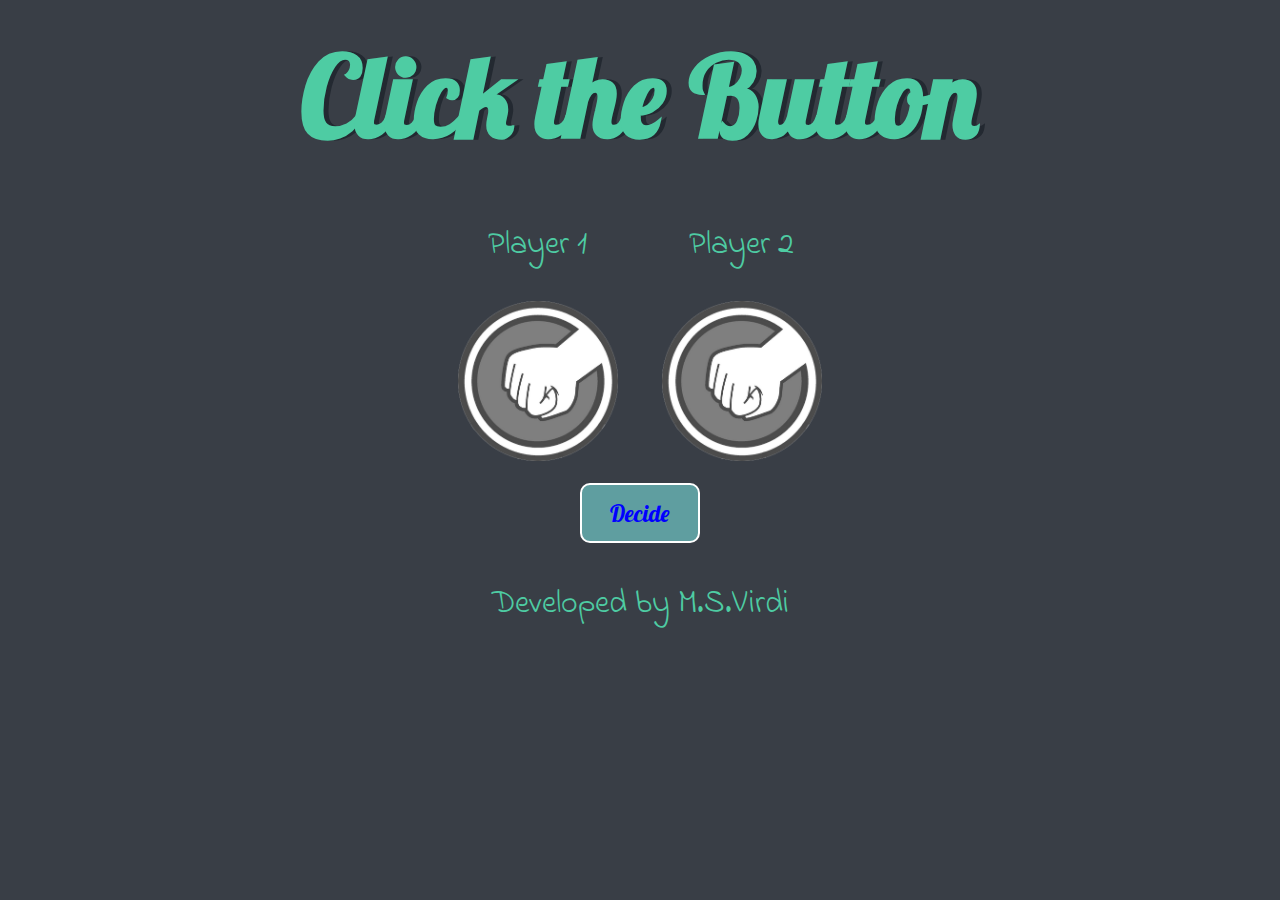
<file: index.html>
<!DOCTYPE html>
<html lang="en" dir="ltr">
  <head>
    <meta charset="utf-8">
    <title>Stone Paper Scissors</title>
    <link rel="stylesheet" href="style.css">
    <link href="https://fonts.googleapis.com/css?family=Indie+Flower|Lobster" rel="stylesheet">

  </head>
  <body>

    <div class="container">
      <h1>Click the Button</h1>

      <div class="image">
        <p>Player 1</p>
        <img class="img1" src="rock.png">
      </div>

      <div class="image">
        <p>Player 2</p>
        <img class="img2" src="rock.png">
      </div>
      <br><br>
      <button onclick="decide()" class="btn">Decide</button>

    </div>
    <script src="sps.js"></script>

  </body>

  <footer>
        <p>Developed by M.S.Virdi</p> 
  </footer>
</html>
</file>
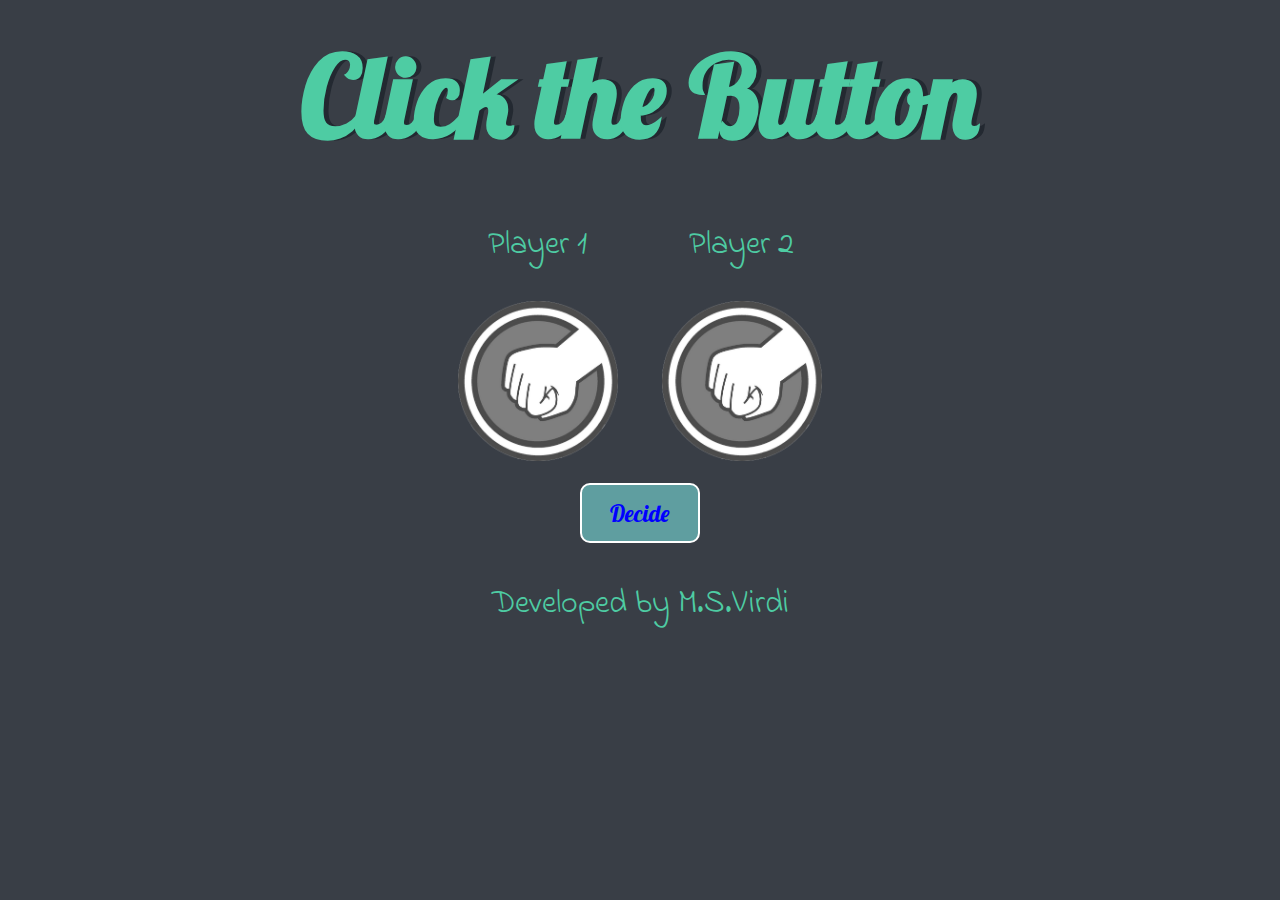
<file: sps.html>
<!DOCTYPE html>
<html lang="en" dir="ltr">
  <head>
    <meta charset="utf-8">
    <title>Stone Paper Scissors</title>
    <link rel="stylesheet" href="style.css">
    <link href="https://fonts.googleapis.com/css?family=Indie+Flower|Lobster" rel="stylesheet">

  </head>
  <body>

    <div class="container">
      <h1>Click the Button</h1>

      <div class="image">
        <p>Player 1</p>
        <img class="img1" src="rock.png">
      </div>

      <div class="image">
        <p>Player 2</p>
        <img class="img2" src="rock.png">
      </div>
      <br><br>
      <button onclick="decide()" class="btn">Decide</button>

    </div>
    <script src="sps.js"></script>

  </body>

  <footer>
        <p>Developed by M.S.Virdi</p> 
  </footer>
</html>
</file>
<file: style.css>
.container {
    width: 70%;
    margin: auto;
    text-align: center;
  }
  
  .image {
    text-align: center;
    display: inline-block;
    height: 200px;
    width: 200px;
  }
  
  body {
    background-color: #393E46;
  }
  
  h1 {
    margin: 25px;
    font-family: 'Lobster', cursive;
    text-shadow: 5px 0 #232931;
    font-size: 7rem;
    color: #4ECCA3;
  }
  
  p {
    font-size: 2rem;
    color: #4ECCA3;
    font-family: 'Indie Flower', cursive;
  }
  
  img {
    width: 80%;
  }
  
  footer {
    margin-top: 3%;
    color: #EEEEEE;
    text-align: center;
    font-family: 'Indie Flower', cursive;
  }

  .btn{
      color: blue;
      background: cadetblue;
      width: 120px;
      height: 60px;
      font-size: 23px;
      font-family: 'Lobster', cursive;
      border: 2px solid white;
      border-radius: 10px;
      cursor: pointer;
  }
</file>
